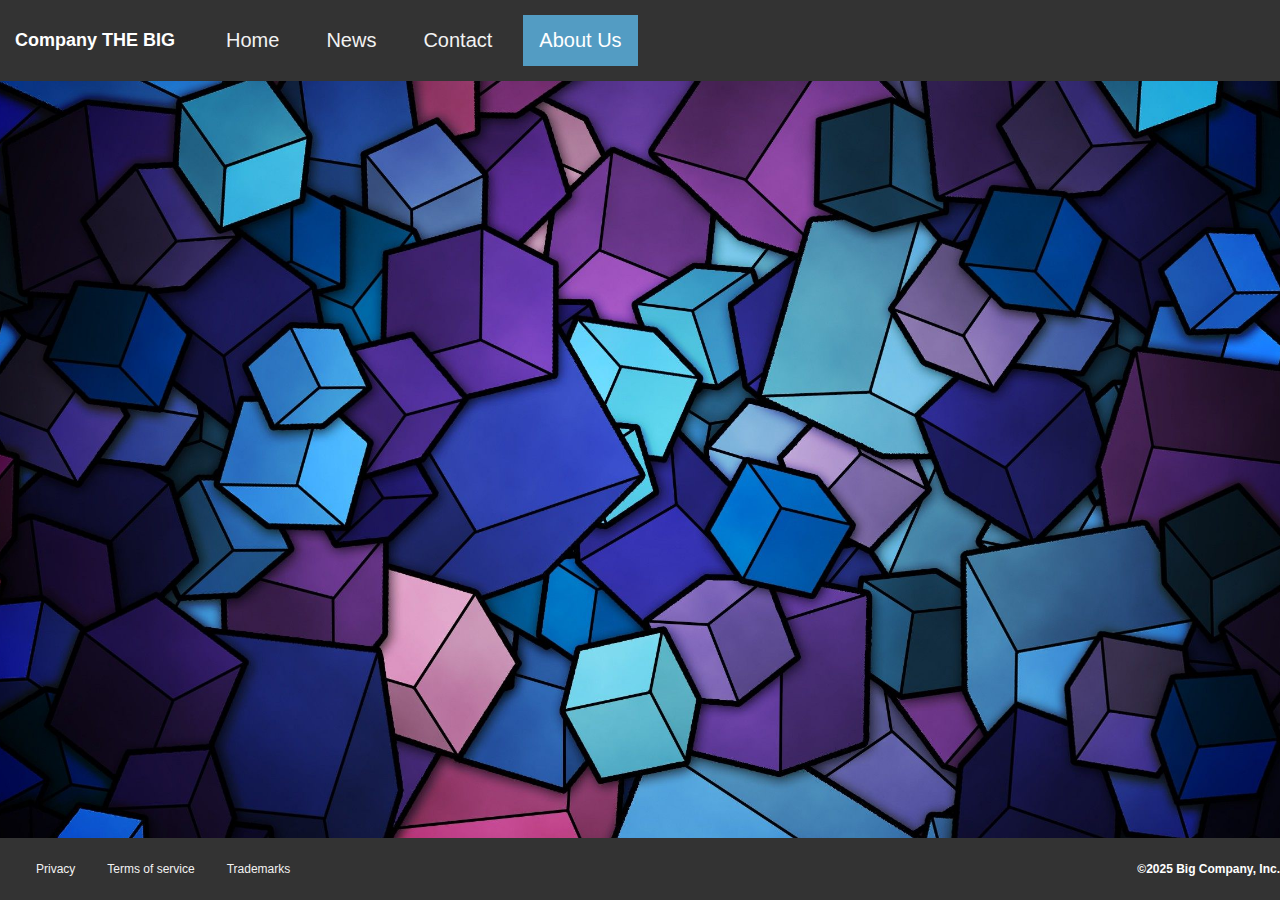
<file: about.html>
<html>
    <head>
        <title> TITLE</title>
        <link rel="stylesheet" href="./css/style.css">
    </head>

    <body class="main">
        <div class="topnav">
            <span class="group-name">Company THE BIG</span>
            <a href="index.html">Home</a>
            <a href="news.html">News</a>
            <a href="contact.html">Contact</a>
            <a class="active" href="about.html">About Us</a>
        </div>


        <div class="bottomnav">
            <div>
                <a href="#privacy">Privacy</a>
                <a href="#tos">Terms of service</a>
                <a href="#trademark">Trademarks</a>
            </div>
            <span class="group-name-bottom">©2025 Big Company, Inc.</span>
        </div>
    </body>
</html>
</file>
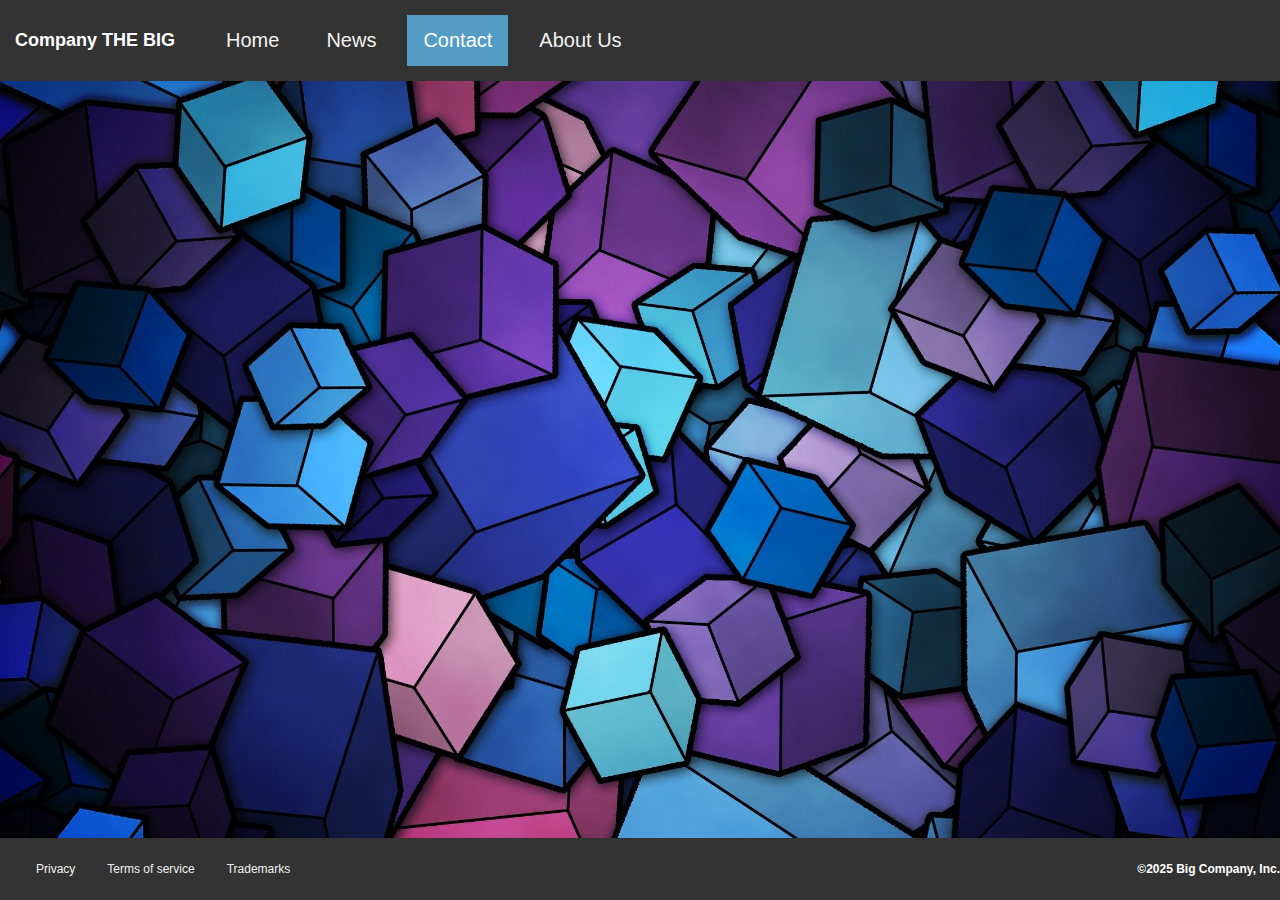
<file: contact.html>
<html>
    <head>
        <title> TITLE</title>
        <link rel="stylesheet" href="./css/style.css">
    </head>

    <body class="main">
        <div class="topnav">
            <span class="group-name">Company THE BIG</span>
            <a href="index.html">Home</a>
            <a href="news.html">News</a>
            <a class="active" href="contact.html">Contact</a>
            <a href="about.html">About Us</a>
        </div>


        <div class="bottomnav">
            <div>
                <a href="#privacy">Privacy</a>
                <a href="#tos">Terms of service</a>
                <a href="#trademark">Trademarks</a>
            </div>
            <span class="group-name-bottom">©2025 Big Company, Inc.</span>
        </div>
    </body>
</html>
</file>
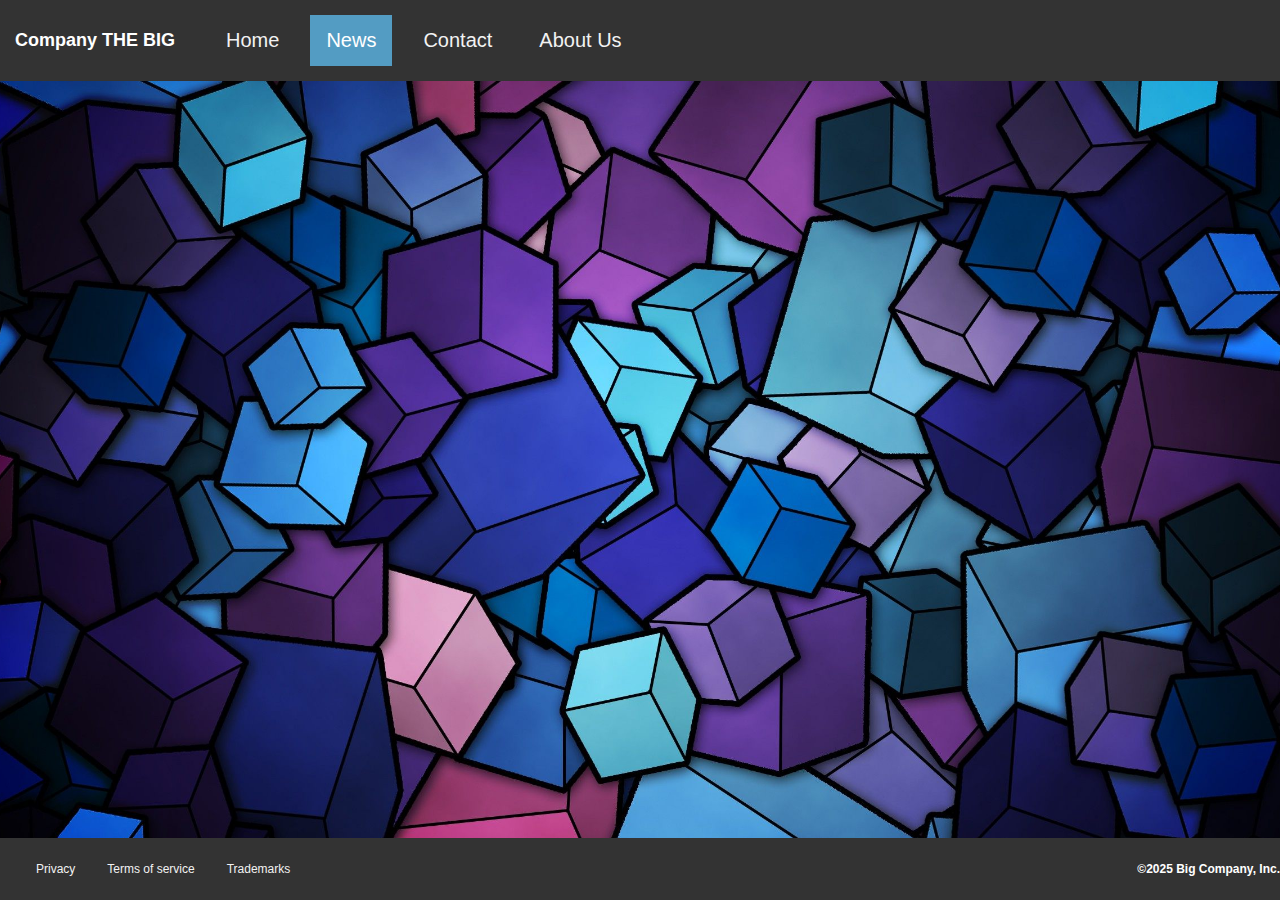
<file: news.html>
<html>
    <head>
        <title> TITLE</title>
        <link rel="stylesheet" href="./css/style.css">
    </head>

    <body class="main">
        <div class="topnav">
            <span class="group-name">Company THE BIG</span>
            <a href="index.html">Home</a>
            <a class="active" href="news.html">News</a>
            <a href="contact.html">Contact</a>
            <a href="about.html">About Us</a>
        </div>


        <div class="bottomnav">
            <div>
                <a href="#privacy">Privacy</a>
                <a href="#tos">Terms of service</a>
                <a href="#trademark">Trademarks</a>
            </div>
            <span class="group-name-bottom">©2025 Big Company, Inc.</span>
        </div>
    </body>
</html>
</file>
<file: css/style.css>
/* THIS SECTION HAS BEEN RESERVED FOR GLOBAL CHANGES */
body {
  margin: 0;
  font-family: Arial, Helvetica, sans-serif;
}

p {
  font-size: 20px;
  position: relative;
  float: right;
  padding: 25px;
}

/* THIS SECTION HAS BEEN RESERVED FOR BODY */
.main {
  background-image: url('../images/background_1.jpg');
  background-repeat: no-repeat;
  background-size: cover;
  background-position: center;
}

.main h2 {
  text-align: center;
  color: white;
}

/* THIS SECTION HAS BEEN RESERVED FORGATION BAR */
.topnav {
  display: flex;
  align-items: center;
  background-color: #333;
  padding: 15px;
  margin-bottom: 50px;
}

.topnav a {
  float: left;
  color: #f2f2f2;
  text-align: center;
  padding: 14px 16px;
  text-decoration: none;
  font-size: 20px;
  margin-left: 15px;
}

.topnav a:hover {
  background-color: #adadad;
  color: black;
}

.topnav a.active {
  background-color: #539cc3;
  color: white;
}

.group-name {
  color: white;
  font-weight: bold;
  font-size: 18px;
  margin-right: 20px;
}


/* THIS SECTION HAS BEEN RESERVED FOR NORMAL SECTIONS*/
.section {
  background-color: white;
  margin: auto;
  display: flex;
  flex-direction: column; /* Stack items vertically */
  justify-content: space-between; /* Push text to top and image to bottom */
  align-items: flex-start; /* Align text and image to the left */
  width: 590px;
  height: 160px;
  padding: 20px; /* Add padding for better spacing */
  box-shadow: rgba(0, 0, 0, 0.415) 10px 10px;
}

/* THIS SECTION HAS BEEN RESERVED FOR IMAGE SECTIONS*/
.section_img {
  margin-top: 35px;
  display: flex;
  justify-content: center;
  align-items: center;
}

.section_img img {
  width: 550px; /* Adjust width */
  height: 320px; /* Adjust height */
  box-shadow: rgba(0, 0, 0, 0.415) 10px 10px;
}

/* THIS SECTION HAS BEEN RESERVED FOR TOP NAVIGATION BAR */
.bottomnav {
  display: flex;
  justify-content: space-between; /* Putting space to left and right */
  align-items: center; /* Align vertically */
  background-color: #333;
  margin-top: 50px;
  padding: 10px 20px; /* Add some padding */
  position: fixed;
  bottom: 0;
  width: 100%;
}

.bottomnav a {
  float: left;
  color: #f2f2f2;
  text-align: center;
  padding: 14px 16px;
  text-decoration: none;
  font-size: 12px;
}

.bottomnav p {
  color: #f2f2f2;
  font-size: 12px;
}

.bottomnav a:hover {
  text-decoration-line: underline;
}

.group-name-bottom {
  color: white;
  font-weight: bold;
  font-size: 12px;
  margin-right: 20px;
}
</file>
